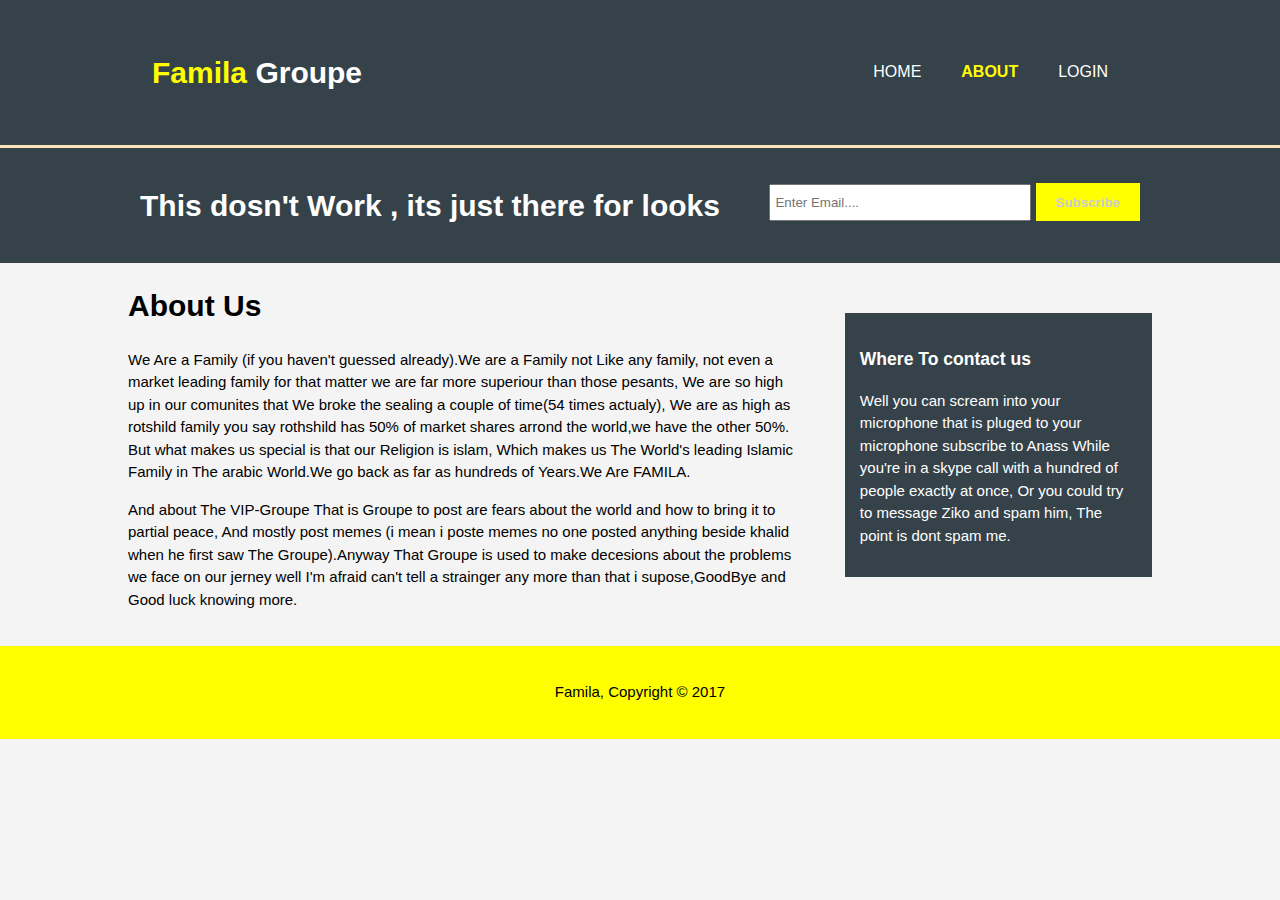
<file: about.html>
<!DOCTYPE html>
<html>
  <head>
    <meta charset="utf-8">
    <meta name = "viewport" content="Width=device-whidth">
    <meta name="description" content="Where Some of The finest People and the higher ups meet">
    <meta name="keywords" content="This Is a Groupe Special Meaning There Will be a limited Number of accounts.">
    <meta name="author" content="Anass Maillal">

    <title>Famila Site - About</title>
    <link rel="stylesheet" href="./css/style.css">
  </head>
  <body>
     <header>
      <div class="container">
       <div id="Groupe">
        <h1><span class="highlight">Famila</span> Groupe</h1>
       </div>
       <nav>
         <ul>
           <li><a href="index.html">Home</a></li>
           <li class="current"><a href="About.html">About</a></li>
           <li><a href="Login.html">Login</a></li>
         </ul>
       </nav>
      </div>
     </header>

     <section id="newsletter">
       <div class="container">
         <h1>This dosn't Work , its just there for looks</h1>
         <form>
           <input type="email" placeholder="Enter Email....">
           <button type="submit" class="button_1">Subscribe</button>
         </form>
       </div>
     </section>

     <section id="main">
       <div class="container">
         <article id="main-col">
           <h1 class="page-title">About Us</h1>
            <p>We Are a Family (if you haven't guessed already).We are a Family not Like any family, not even a market leading family for that matter we are far more superiour than those pesants, We are so high up in our comunites that We broke the sealing a couple of time(54 times actualy), We are as high as rotshild family you say rothshild has 50% of market shares arrond the world,we have the other 50%. But what makes us special is that our Religion is islam, Which makes us The World's leading Islamic Family in The arabic World.We go back as far as hundreds of Years.We Are FAMILA.
           </p>
            <p>And about The VIP-Groupe That is Groupe to post are fears about the world and how to bring it to partial peace, And mostly post memes (i mean i poste memes no one posted anything beside khalid when he first saw The Groupe).Anyway That Groupe is used to make decesions about the problems we face on our jerney well I'm afraid can't tell a strainger any more than that i supose,GoodBye and Good luck knowing more.
           </p>
         </article>

         <aside id="sidebar">
           <div class="dark">
             <h3>Where To contact us</h3>
             <p>Well you can scream into your microphone that is pluged to your microphone subscribe to Anass While you're in a skype call with a hundred of people exactly at once, Or you could try to message Ziko and spam him, The point is dont spam me.
           </div>
         </aside>
       </div>
     </section>

      <footer>
        <p>Famila, Copyright &copy; 2017</p>
      </footer>
  </body>
</html>
</file>
<file: css/style.css>
body{
  font: 15px/1.5 Arial, Helvetica,sans-serif;
  padding:0;
  margin:0;
  background-color:#f4f4f4;
}
/* GLOBAL */
.container{
  width:80%;
  margin: auto;
  overflow: hidden;
}

header ul{
  margin:0;
  padding:0;
}

.button_1{
  height:38px;
  background:#FFFF00;
  border:0;
  padding-left:20px;
  padding-right:20px;
  color:#cccccc;
  font-weight:bold;
}

.dark{
  padding:15px;
  background:#35424a;
  color:#ffffff;
  margin-top:40px;
  margin-bottom:10px;
}

/* header */
header{
  background:#35424a;
  color:#ffffff;
  padding:30px;
  min-height:70px;
  border-bottom:#FFE4B5 3px solid;
}

header a{
    color:#ffffff;
    text-decoration:none;
    text-transform:uppercase;
    font-size:16px;
}

header li{
  float:left;
  display:inline;
  padding:0 20px 0 20px;
}

header #Groupe{
  float:left;
}

header #branding h1{
  margin:0;
}

header nav{
  float:right;
  margin-top:30px;
}


header .highlight, header .current a{
  color:#FFFF00;
  font-weight:bold;
}

header a:hover{
  color:#cccccc;
  font-weight:bold;
}

/*Showcase*/
#showcase{
  min-height:400px;
  background:url('../img/lovley2.jpg') no-repeat 0 -400px;
  text-align:center;
  color:#ffffff
}

#showcase h1{
  margin-top:100px;
  font-size:55px;
  margin-bottom:10px;
}

#showcase p{
  font-size:20px;
}

/*newsletter*/
#newsletter{
  padding:15px;
  color:#ffffff;
  background:#35424a
}

#newsletter h1{
  float:left;
}

#newsletter form{
  float:right;
  margin-top:20px;
}

#newsletter input[type='email']{
  padding:4px;
  height:25px;
  width:250px;
}

/* Boxes */
#boxes{
  margin-top:20px;
}

#boxes .boxe{
  float:left;
  text-align:center;
  width:30%;
  padding:10px;
}

#boxes .boxe img{
  width:90px;
}

/* Sidebar */
aside#sidebar{
  float:right;
  width:30%;
  margin-top:10px;
}

/*main-col*/
article#main-col{
  float:left;
  width:65%;
}


footer{
  padding:20px;
  margin-top:20px;
  color:#000000;
  background-color:#FFFF00;
  text-align:center;
}
</file>
